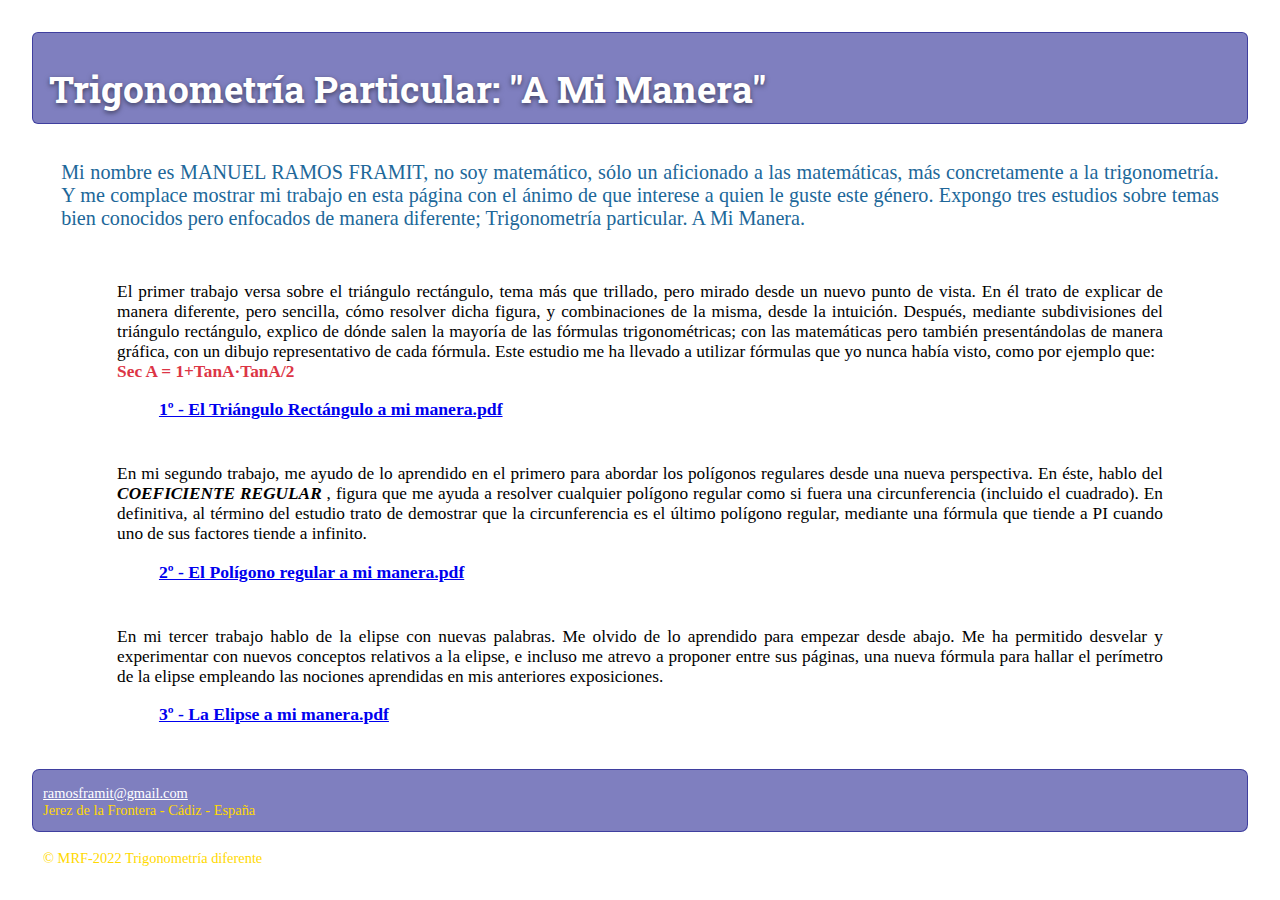
<file: index.html>
<!DOCTYPE html>
<html lang="en">
<head>
    <meta charset="UTF-8">
    <meta http-equiv="X-UA-Compatible" content="IE=edge">
    <meta name="viewport" content="width=device-width, initial-scale=1.0">
    <meta title="Trigonometría Particular a mi manera">
    <meta description="El triángulo rectángulo, el polígono regular y la elipse explicados de manera diferente. Incluye nuevas fórmulas, incluso una para el perímetro de la elipse">
    <meta name="author" content="Manuel Ramos Framit">
    <meta name="copyright" content="&copy; MRF-2022">
    <meta name="keywords" content="trigonometría,triángulo,,circunferencia,elipse,fórmula,polígopno,framit">
    <meta name="og.image" content="https://repository-images.githubusercontent.com/582031590/6f7072ac-b551-4852-9f4f-95d25abe9122">
    <meta name="og.title" content="Trigono metría a mi manera">
    <meta name="og.type" content="investigacion,estudio,trigonometría">
    <meta name="og.description" content="Se abordan ciertos aspectos de la trigonometría tradicional desde un nuevo punto de vista">
    <meta name="description" content="Trigonometría: 1-Interpretación gráfica de todas las fórmulas. 2-Una misma fórmula para resolver todos los polígonos regulares, desde el cuadrado a la circunferencia. 3-nueva visión de la Elipse con nueva fórmula para su perímetro">
    <meta name="og.site_name" content="Jerez de la Frontera">
    <link rel="stylesheet" href="https://github.com/MRFramit/Trigonomietria-particular.git/style.css" />
    <link rel="icon" type="image/png" href="https://i.imgur.com/QOGjO0j.png">
    <meta name="google-site-verification" content="ls2SyBvffvc60R-77IvjR5ngJZkNnguzMt9q2E5kNEk"/>
    <title>Trigonometría Particular</title>

    <link
      href="https://cdn.jsdelivr.net/npm/bootstrap@5.2.3/dist/css/bootstrap.min.css"
      rel="stylesheet"
      integrity="sha384-rbsA2VBKQhggwzxH7pPCaAqO46MgnOM80zW1RWuH61DGLwZJEdK2Kadq2F9CUG65"
      crossorigin="anonymous"
    />
    <link rel="stylesheet" href="style.css">

    <!-- ESTAS 2 LINEA ES PARA PODER UTILIZAR LFONTS DE fonts.googleapis.com -->
    <link rel="preconnect" href="https://fonts.googleapis.com" />
    <link
      href="https://fonts.googleapis.com/css2?family=Roboto+Slab:wght@500&display=swap"
      rel="stylesheet"
    />
    <style>
      @import url("https://fonts.googleapis.com/css2?family=Chivo+Mono:wght@100&family=Roboto+Slab:wght@500&display=swap");
    </style>

</head>
<body>
    <header>
        <div class="alert alert-dark" role="alert">
          <h1>Trigonometría Particular:  "A Mi Manera"</h1>
        </div>
     </header>
     <div class="presenta lh-sm">
      <p class="fw-bold">
        Mi nombre es MANUEL RAMOS FRAMIT, no soy matemático, sólo un aficionado
        a las matemáticas, más concretamente a la trigonometría. Y me complace
        mostrar mi trabajo en esta página con el ánimo de que interese a
        quien le guste este género. Expongo tres estudios sobre temas
        bien conocidos pero enfocados de manera diferente; Trigonometría particular. A Mi Manera.
      </p>
    </div>
    <div class="parrafo-1">
      <p class="fw-bold" style="text-align: justify">
        El primer trabajo versa sobre el triángulo rectángulo, tema más que
        trillado, pero mirado desde un nuevo punto de vista. En él trato de
        explicar de manera diferente, pero sencilla, cómo resolver dicha figura,
        y combinaciones de la misma, desde la intuición. Después, mediante
        subdivisiones del triángulo rectángulo, explico de dónde salen la
        mayoría de las fórmulas trigonométricas; con las matemáticas pero
        también presentándolas de manera gráfica, con un dibujo representativo
        de cada fórmula. Este estudio me ha llevado a utilizar fórmulas que yo
        nunca había visto, como por ejemplo que:<br />    
        <span style="color: #dc3545">
          <strong>Sec A = 1+TanA·TanA/2</strong>
        </span>
      </p>

      <h2>
        <a
          href="https://drive.google.com/file/d/1PuIux5xs7kGazQ-GWS4GdOWzuvq3XX1e/view?usp=share_link"
          target="_blank"
        >
          1º - El Triángulo Rectángulo a mi manera.pdf</a
        >
      </h2>
    </div>
    <div class="parrafo-1">
      <p class="fw-bold" style="text-align: justify">
        En mi segundo trabajo, me ayudo de lo aprendido en el primero para
        abordar los polígonos regulares desde una nueva perspectiva. En éste,
        hablo del
        <em><strong>COEFICIENTE REGULAR</strong></em>
        , figura que me ayuda a resolver cualquier polígono regular como si
        fuera una circunferencia (incluido el cuadrado). En definitiva, al
        término del estudio trato de demostrar que la circunferencia es el
        último polígono regular, mediante una fórmula que tiende a PI cuando uno
        de sus factores tiende a infinito.
      </p>
      <h2>
        <a
          href="https://drive.google.com/file/d/11FJhWiqnfgcHr7D2KMpXAr9MenH5ztf3/view?usp=share_link"
          target="_blank"
        >
          2º - El Polígono regular a mi manera.pdf</a
        >
      </h2>
    </div>
    <div class="parrafo-1">
      <p class="fw-bold" style="text-align: justify">
        En mi tercer trabajo hablo de la elipse con nuevas palabras. Me olvido
        de lo aprendido para empezar desde abajo. Me ha permitido desvelar y
        experimentar con nuevos conceptos relativos a la elipse, e incluso me
        atrevo a proponer entre sus páginas, una nueva fórmula para hallar el
        perímetro de la elipse empleando las nociones aprendidas en mis
        anteriores exposiciones.
      </p>
      <h2>
        <a
          href="https://drive.google.com/file/d/1LGBevxQKh-yjkX2ZMP1fHHcZfd7JWNl7/view?usp=share_link"
          target="_blank"
        >
          3º - La Elipse a mi manera.pdf</a
        >
      </h2>
    </div>

    <footer>
      <div class="piepag d-flex justify-content-between">
        <p class="p-2">
          <a href="mailto: ramosframit@gmail.com" style="color: white">
            ramosframit@gmail.com</a
          >
          <br />Jerez de la Frontera - Cádiz - España
        </p>
        <p class="p-2"><br />&#169 MRF-2022 Trigonometría diferente</p>
      </div>
    </footer>

</body>
</html>
</file>
<file: style.css>
body {
  background-image: url(https://i.imgur.com/cMjIHUj.jpg);
    background-size: cover;
    background-color: #ffffff;
    background-attachment: fixed;
    background-position: center;
    margin: 2em;
  }

  .alert {
    --bs-alert-bg: transparent;
    --bs-alert-padding-x: 1rem;
    --bs-alert-padding-y: 0.4rem;
    --bs-alert-margin-bottom: 0rem;
    --bs-alert-color: inherit;
    --bs-alert-border-color: transparent;
    --bs-alert-border: 1px solid var(--bs-alert-border-color);
    --bs-alert-border-radius: 0.375rem;
    position: relative;
    padding: var(--bs-alert-padding-y) var(--bs-alert-padding-x);
    margin-bottom: var(--bs-alert-margin-bottom);
    color: var(--bs-alert-color);
    background-color: #00008080;
    border:1px solid #00008080;
    border-radius: var(--bs-alert-border-radius);
  }
  
  .piepag {
    border:1px solid #00008080;
    border-radius:0.5em;
    font-size: calc(0.5em + 0.5vw);
    color: rgb(255 217 0);
    background-color: #00008080;
    height: 4.25em;
    padding-left: 0.7em;
    padding-right: 0.7em;
  }
  
  .navbar {
    --bs-navbar-padding-x: 0;
    --bs-navbar-padding-y: 0;
  }
  
  .presenta {
    font-family: Calibri, Serif;
    padding: 1.5em 0 1em 0;
    margin-left: 2.4%;
    margin-right: 2.4%;
    margin-top: -1.1%;
    margin-bottom: -0.5%;
    text-align: justify;
    color: #206799;
    font-size: calc(0.7em + 0.7vw);
  }
  
  .parrafo-1 {
    margin-left:  7%;
    margin-right: 7%;
    font-family: calibri, Serif;
    font-size: calc(0.6em + 0.6vw);
  }
  
  h1 {
    font-family: Roboto Slab, serif;
    font-size: calc(0.8em + 1.9vw);
    color: #ffffff;
    text-shadow: 0 2px 5px rgb(0 0 0 / 50%);
    margin-bottom: 0.3vw !important;
  }
  
  h2 {
    font-size: calc(0.8em + 0.3vw);
    margin-left: 4%;
    margin-bottom: 2.5em;
  }
</file>
